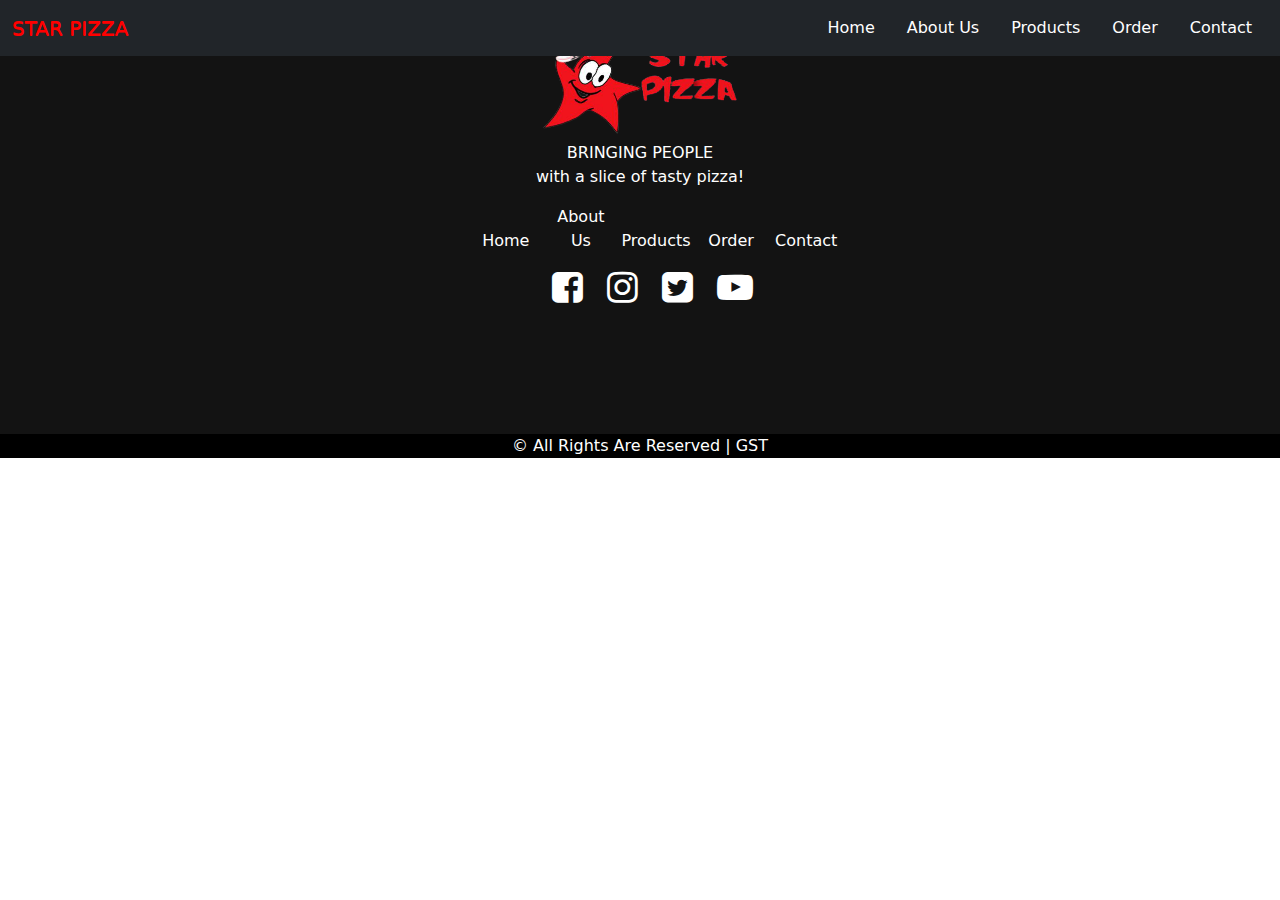
<file: star pizza/About_Us.html>
<!DOCTYPE html>
<html lang="en">
<head>
  <title>Star Pizza</title>
  <meta charset="utf-8">
  <meta name="viewport" content="width=device-width, initial-scale=1">
  <link rel="stylesheet" href="style.css">
  <link href="https://cdn.jsdelivr.net/npm/bootstrap@5.1.2/dist/css/bootstrap.min.css" rel="stylesheet">
  <link rel="stylesheet" href="https://cdnjs.cloudflare.com/ajax/libs/font-awesome/4.7.0/css/font-awesome.min.css">
  <script src="https://cdn.jsdelivr.net/npm/bootstrap@5.1.2/dist/js/bootstrap.bundle.min.js"></script>
</head>
<body>

             <!-- Navbar Section-->
  <nav class="navbar navbar-expand-sm navbar-dark bg-dark fixed-top ">
    <div class="container-fluid">
    <a class="navbar-brand" href="#" style="color:#ff0000!important;text-shadow:0px 1px #ff0000;">STAR PIZZA</a>
   
    <div id="mynavbar">
      <ul class="nav justify-content-end" >
        <li class="nav-item">
          <a class="nav-link" href="index.html">Home</a>
        </li>
        <li class="nav-item">
          <a class="nav-link" href="About_Us.html">About Us</a>
        </li>
        <li class="nav-item">
          <a class="nav-link" href="Products.html">Products</a>
        </li>
        <li class="nav-item">
          <a class="nav-link" href="Order.html">Order</a>
        </li>
        <li class="nav-item">
          <a class="nav-link" href="Contact.html">Contact</a>
        </li>
      </ul>
    </div>
    </div>
  </nav>

<!--Make changes here only, Don't do any changes in navbar and footer section-->


            <!--Footer Section-->
  <div class="container-fluid footer">
    <center><img src="logo.png"></center>
      <p>BRINGING PEOPLE <br> with a slice of tasty pizza!</p>
      <ul>  
        <li>  <a href="index.html">Home</a>  </li>
        <li>  <a href="About_Us.html">About Us</a> </li>
        <li>  <a href="Products.html">Products</a>  </li>
        <li>  <a href="Order.html">Order</a> </li>
        <li>  <a href="Contact.html">Contact</a> </li>
      </ul>

      <div class="icons" style="margin-left: 43%">
        <i class="fa fa-facebook-square"></i>
        <i class="fa fa-instagram"></i>
        <i class="fa fa-twitter-square"></i>
        <i class="fa fa-youtube-play"></i>
      </div>
      <br>
  </div>

          <!--CopyRight Section-->
  <div class=" copy">
    <center><p>© All Rights Are Reserved | GST</p></center>
  </div>


</body>
</html>
</file>
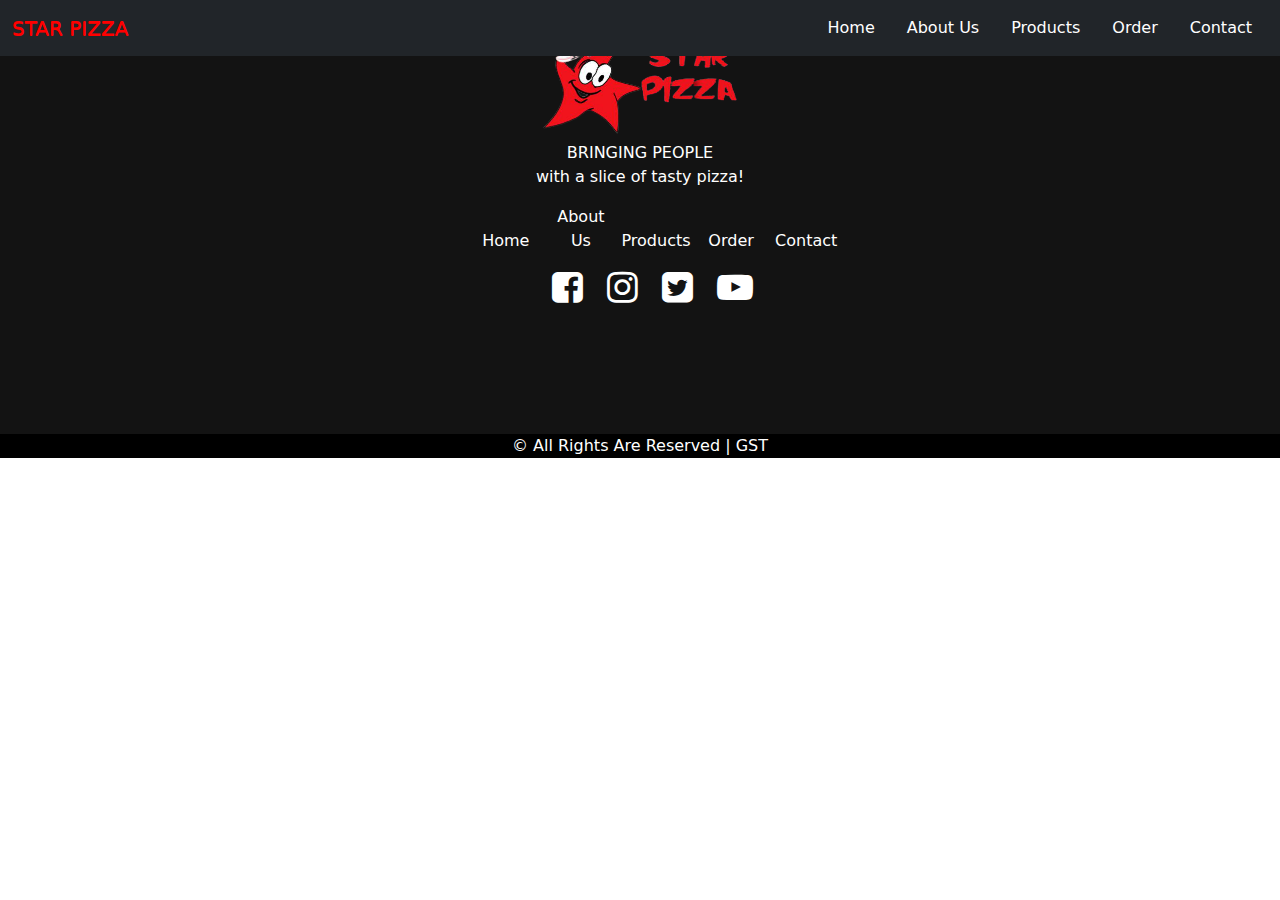
<file: star pizza/Contact.html>
<!DOCTYPE html>
<html lang="en">
<head>
  <title>Star Pizza</title>
  <meta charset="utf-8">
  <meta name="viewport" content="width=device-width, initial-scale=1">
  <link rel="stylesheet" href="style.css">
  <link href="https://cdn.jsdelivr.net/npm/bootstrap@5.1.2/dist/css/bootstrap.min.css" rel="stylesheet">
  <link rel="stylesheet" href="https://cdnjs.cloudflare.com/ajax/libs/font-awesome/4.7.0/css/font-awesome.min.css">
  <script src="https://cdn.jsdelivr.net/npm/bootstrap@5.1.2/dist/js/bootstrap.bundle.min.js"></script>
</head>
<body>

             <!-- Navbar Section-->
  <nav class="navbar navbar-expand-sm navbar-dark bg-dark fixed-top ">
    <div class="container-fluid">
    <a class="navbar-brand" href="#" style="color:#ff0000!important;text-shadow:0px 1px #ff0000;">STAR PIZZA</a>
   
    <div id="mynavbar">
      <ul class="nav justify-content-end" >
        <li class="nav-item">
          <a class="nav-link" href="index.html">Home</a>
        </li>
        <li class="nav-item">
          <a class="nav-link" href="About_Us.html">About Us</a>
        </li>
        <li class="nav-item">
          <a class="nav-link" href="Products.html">Products</a>
        </li>
        <li class="nav-item">
          <a class="nav-link" href="Order.html">Order</a>
        </li>
        <li class="nav-item">
          <a class="nav-link" href="Contact.html">Contact</a>
        </li>
      </ul>
    </div>
    </div>
  </nav>

<!--Make changes here only, Don't do any changes in navbar and footer section-->


            <!--Footer Section-->
  <div class="container-fluid footer">
    <center><img src="logo.png"></center>
      <p>BRINGING PEOPLE <br> with a slice of tasty pizza!</p>
      <ul>  
        <li>  <a href="index.html">Home</a>  </li>
        <li>  <a href="About_Us.html">About Us</a> </li>
        <li>  <a href="Products.html">Products</a>  </li>
        <li>  <a href="Order.html">Order</a> </li>
        <li>  <a href="Contact.html">Contact</a> </li>

      </ul>

      <div class="icons" style="margin-left: 43%">
        <i class="fa fa-facebook-square"></i>
        <i class="fa fa-instagram"></i>
        <i class="fa fa-twitter-square"></i>
        <i class="fa fa-youtube-play"></i>
      </div>
      <br>
  </div>

          <!--CopyRight Section-->
  <div class=" copy">
    <center><p>© All Rights Are Reserved | GST</p></center>
  </div>


</body>
</html>
</file>
<file: star pizza/style.css>
body, html {
  height: 100%;
  margin: 0;
}

  /*Navbar Style*/
#mynavbar li a {
  color: white!important;
  text-align: center;
}

#mynavbar li a:hover{
  background-color: #ff0000d6;
}

  /*Banner Style*/
  .banner{
  background-image: url("banner1.jpg");
  height: 85%; 
  background-position: center;
  background-repeat: no-repeat;
  background-size: cover;
  margin-top: 58px;
}

.banner1 h1{
  margin-top: -300px!important;
  font-size: 60px;
  color: #fff;
  margin-left: 10%;
  text-shadow: 2px 2px #f54207;
}

.banner1 h2{
  color: #db590d;
  margin-left: 25%;
}

.banner1 h5{
  color: #ffffffa8;
  margin-left:20%;
}

  /*Special Dishes Style*/
.spe{
  margin-top:13%;
}

.spe h2{
  text-align: center;
  margin-bottom: 30px;
}

.row{
  margin-bottom: 2%;
  margin-right: 10%!important;
  margin-left: 17%!important;
}

.column {
  float: left;
  width: 30%!important;
  margin-left: 10%;
  margin-right: 0px;
  border: 2px #000;
  border-style: groove;
  box-shadow: 0px 0px 15px 2px #d5d5d5;
}

.column p{
  text-align: center;
}

.column img{
  width: 40%;
  height: 40%;
}

.row:after {
  content: "";
  display: table;
  clear: both;
}

.column:hover{
   box-shadow: 0px 0px 15px 2px #ff4343;
   border-color: #ff4343;
}

.column:hover h3{
   text-shadow: 1px 0px  #ff6d01;
}

.column:hover p{
  color: #00641a;
}

/*Servives Style*/
.service h2{
  margin-top: 5%;
  margin-bottom: 2%;
  text-align: center;
}

.rows{
  margin-bottom: 2%;
  margin-right: 10%!important;
  margin-left: 10%!important;
}

.columns {
  float: left;
  width:28%!important;
  margin-left: 4%;
  margin-right: 0px;
  border: 2px #000;
  border-style: groove;
  box-shadow: 0px 0px 15px 2px #ffacac7d;
}

.columns p{
  text-align: center;
}

.columns img{
  width: 30%;
  height: 30%;
}

.rows:after {
  content: "";
  display: table;
  clear: both;
}

/*Footer Style*/
.footer{
  background-color: #0e0e0efa;
  height: 50%;
}

.footer img{
  width: 20%;
}

.footer p{
  color: #fff;
  text-align: center;
}

.footer ul{
  text-align: center;
  list-style-type: none;
  margin-top: 0px; 
}

.footer li{
  display: inline-block;
  width: 70px;
  list-style: outside none none;
}

.footer a{
  color: #fff;
  text-decoration: none;
}

.footer i{
  font-size:36px;
  color:white;
  width: 50px;
  margin-top: 0px;
}

.footer a:hover{
  color: #ff3b00;
  text-decoration: none;
}

/*Copyright Style*/
.copy {
  background-color: #000;
  margin-top: -16px; 
}

.copy p{
  color: #fff!important;
}

/*Don't make any changes at above you are suppose to do changes at below */
</file>
